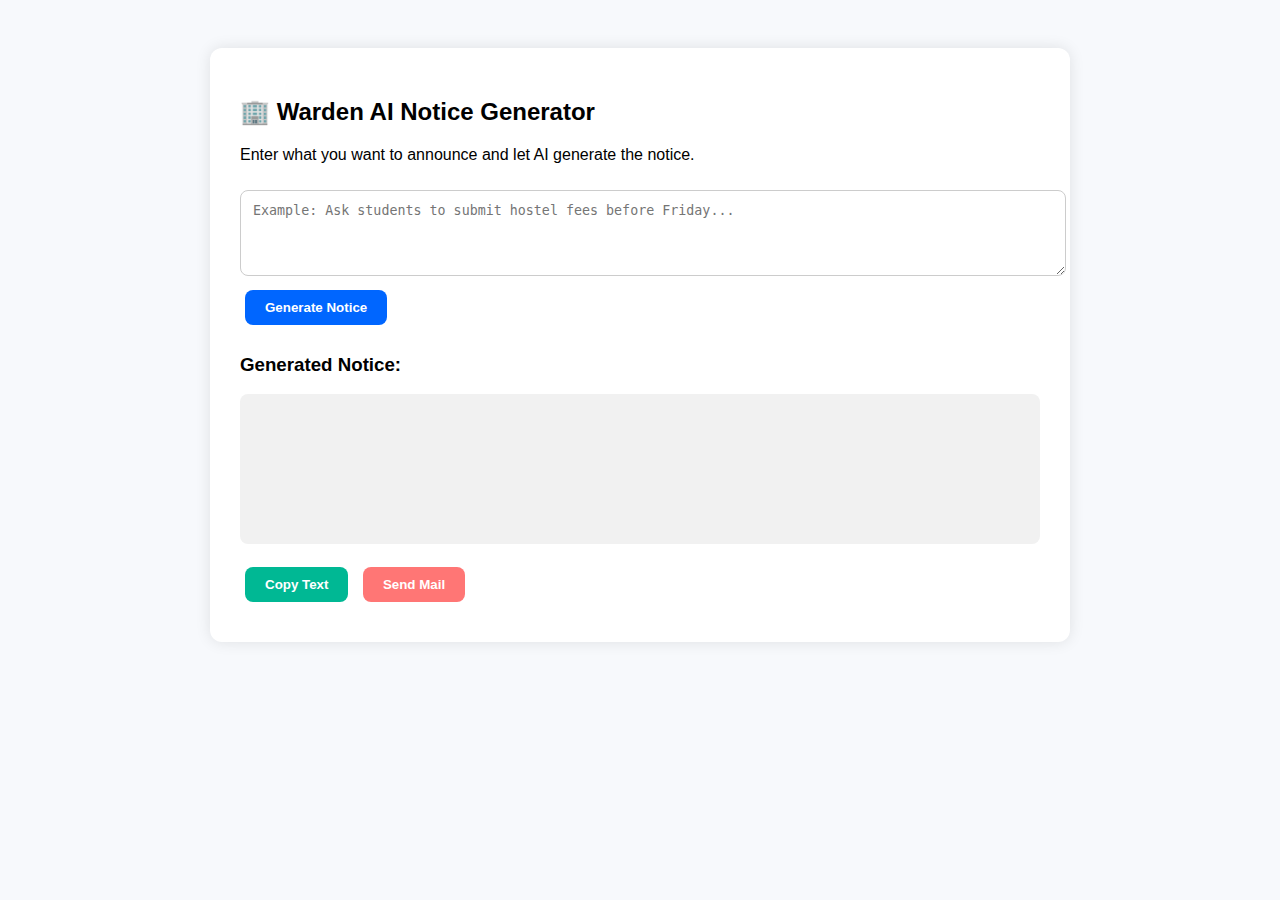
<file: templates/ai_bot.html>
<!DOCTYPE html>
<html lang="en">
<head>
    <meta charset="UTF-8">
    <title>Warden AI Assistant</title>
    <style>
        body {
            font-family: 'Segoe UI', sans-serif;
            background: #f7f9fc;
            padding: 40px;
        }
        .container {
            max-width: 800px;
            margin: auto;
            background: white;
            padding: 30px;
            border-radius: 12px;
            box-shadow: 0 0 15px rgba(0,0,0,0.1);
        }
        textarea, input {
            width: 100%;
            margin-top: 10px;
            padding: 12px;
            border-radius: 8px;
            border: 1px solid #ccc;
        }
        button {
            padding: 10px 20px;
            margin: 10px 5px;
            border: none;
            border-radius: 8px;
            cursor: pointer;
            font-weight: bold;
        }
        .generate-btn { background-color: #0066ff; color: white; }
        .copy-btn { background-color: #00b894; color: white; }
        .send-btn { background-color: #ff7675; color: white; }
        pre {
            background: #f1f1f1;
            padding: 15px;
            border-radius: 8px;
            min-height: 120px;
            white-space: pre-wrap;
        }
    </style>
</head>
<body>
    <div class="container">
        <h2>🏢 Warden AI Notice Generator</h2>
        <p>Enter what you want to announce and let AI generate the notice.</p>
        <textarea id="prompt" rows="4" placeholder="Example: Ask students to submit hostel fees before Friday..."></textarea>
        <button class="generate-btn" onclick="generateText()">Generate Notice</button>

        <h3>Generated Notice:</h3>
        <pre id="output"></pre>

        <button class="copy-btn" onclick="copyText()">Copy Text</button>
        <button class="send-btn" onclick="confirmSend()">Send Mail</button>
    </div>

    <script>
        async function generateText() {
            const prompt = document.getElementById("prompt").value;
            document.getElementById("output").innerText = "Generating...";
            const response = await fetch("/warden/ai_generate", {
                method: "POST",
                headers: { "Content-Type": "application/json" },
                body: JSON.stringify({ prompt })
            });
            const data = await response.json();
            document.getElementById("output").innerText = data.text || data.error;
        }

        function copyText() {
            const text = document.getElementById("output").innerText;
            navigator.clipboard.writeText(text);
            alert("✅ Text copied!");
        }

        async function confirmSend() {
            const confirmSend = confirm("Send this notice to all approved students?");
            if (!confirmSend) return;

            const message = document.getElementById("output").innerText;
            const response = await fetch("/warden/send_notice", {
                method: "POST",
                headers: { "Content-Type": "application/json" },
                body: JSON.stringify({ message })
            });
            const data = await response.json();
            alert(data.status || data.error);
        }
    </script>
</body>
</html>
</file>
